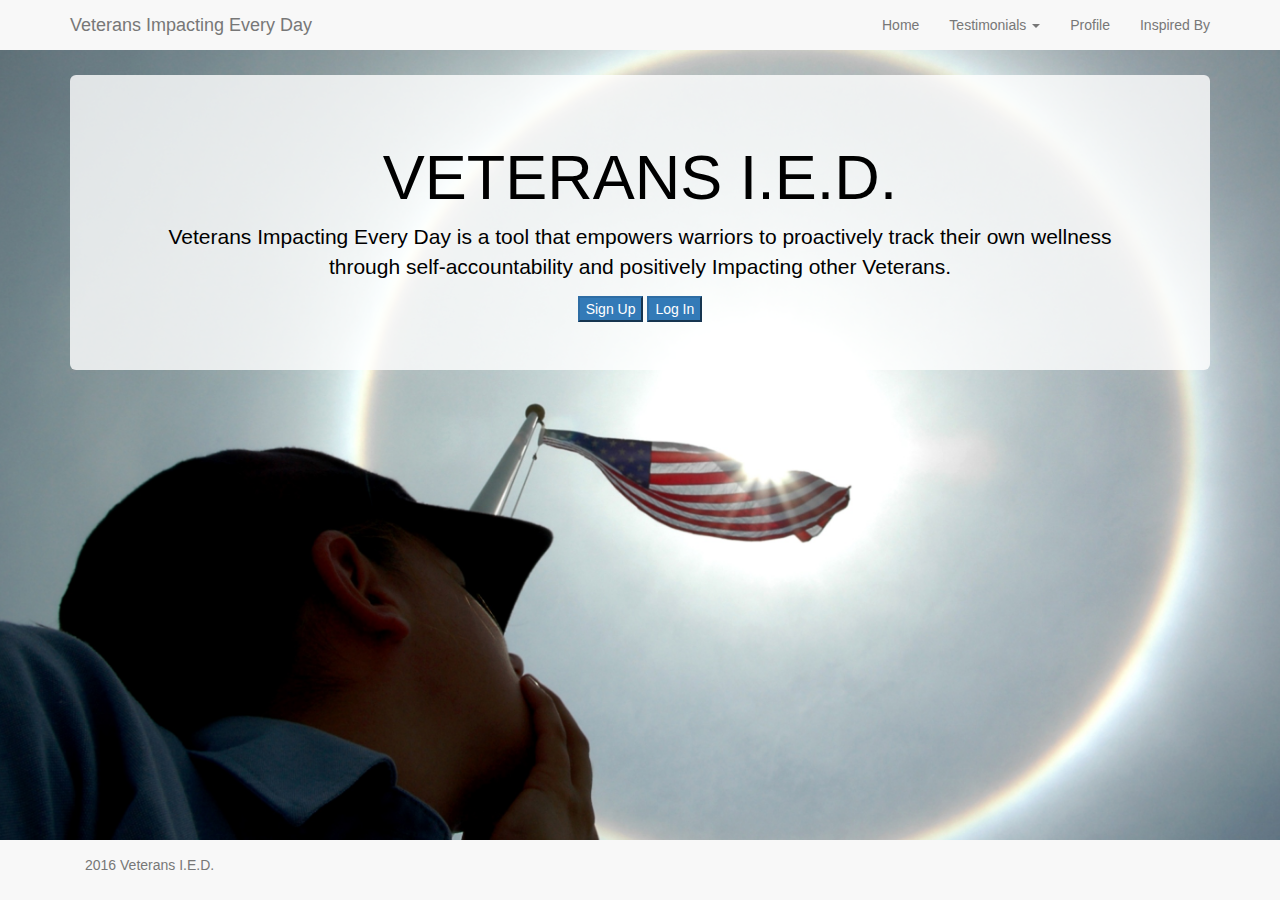
<file: index.html>
<!DOCTYPE html>
<html class="full" lang="en">
  <head>
    <meta charset="utf-8">
    <meta http-equiv="X-UA-Compatible" content="IE=edge">
    <meta name="viewport" content="width=device-width, initial-scale=1">
    <!-- The above 3 meta tags *must* come first in the head; any other head content must come *after* these tags -->
    <title>Home Page Veterans I.E.D</title>

    <!-- Bootstrap -->
    <link href="css/bootstrap.min.css" rel="stylesheet">
    <!-- custom css -->
    <link href="css/index.css"rel="stylesheet">
        <!-- font awesome -->
    <link rel="stylesheet" href="https://maxcdn.bootstrapcdn.com/font-awesome/4.5.0/css/font-awesome.min.css">
    <style>
          /* Space out content a bit */
      body {
        margin-top: 50px;
        margin-bottom: 50px;
        background: none;
      }

      .full {
        background: url("home.jpg") no-repeat center center fixed; 
        -webkit-background-size: cover;
        -moz-background-size: cover;
        -o-background-size: cover;
        background-size: cover;
      }

    </style>
  </head>
  <body id="background">
    <div class="navbar navbar-default navbar-fixed-top" role="navigation">
      <div class="container">
        <div class="navbar-header">
          <button type="button" class="navbar-toggle" data-toggle="collapse" data-target=".navbar-collapse">
            <span class="sr-only">Toggle navigation</span>
            <span class="icon-bar"></span>
            <span class="icon-bar"></span>
            <span class="icon-bar"></span>
          </button>
          <a class="navbar-brand" href="indexLoggedIn.html">Veterans Impacting Every Day</a>
        </div>
        <div class="navbar-collapse collapse">
          <ul class="nav navbar-nav navbar-right">
            <li><a href="indexLoggedIn.html">Home</a></li>
            <li class="dropdown actiive">
              <a href="#" class="dropdown-toggle" data-toggle="dropdown" role="button" aria-haspopup="true" aria-expanded="false">Testimonials <span class="caret"></span></a>
              <ul class="dropdown-menu">
                <li><a href="testimonials.html">All Testimonials</a></li>
                <li><a href="savedTestimonials.html">My Testimonials</a></li>
              </ul>
            </li>
            <li><a href="profile.html">Profile</a></li>
            <li><a href="inspiredBy.html">Inspired By</a></li>
          </ul>
        </div><!-- .navbar-collapse -->
      </div>
    </div>


      <div class="container heading">
        <div class="jumbotron jumbotronBackground">
          <h1>VETERANS I.E.D.</h1>
          <p class="lead"> Veterans Impacting Every Day is a tool that empowers warriors to proactively track their own wellness through self-accountability and positively Impacting other Veterans.</p>
          <!-- Sign up button -->
          <button type="button" class="btn-primary" data-toggle="modal" data-target="#signupform">Sign Up</button>

          <!-- Log in Button -->
          <button type="button" class="btn-primary" data-toggle="modal" data-target="#loginform">Log In</button>
      </div>
      </div>
        <!-- Popup Sign Up Form -->
        <div class="modal fade" id="signupform">
          <div class="modal-dialog">
            <div class="modal-content">
              <!-- Form header -->
              <div class="modal-header">
                <!-- Sign up button -->
                <button type="button" class="close" data-dismiss="modal" aria-label=""><span>&times;</span></button>
                <h4 class="modal-title">Sign Up</h4>
              </div>
              <div class="modal-body">
                <form class="form-horizontal">

                  <fieldset class="form-group">
                    <label class="col-md-4 col-md-offset-1" for="exampleSelect1"><h4>Branch:</h4></label>
                    <select class="col-md-5" class="form-control input-sm" id="exampleSelect1">
                      <option>Navy</option>
                      <option>Marines</option>
                      <option>Army</option>
                      <option>National Guard</option>
                      <option>Air Force</option>
                    </select>
                  </fieldset>

                  <div class="form-group">
                    <label class="col-md-4 col-md-offset-1"><h4>First Name:</h4></label>
                    <div class="col-md-5">
                      <input type="text" class="form-control input-sm">
                    </div>
                  </div>

                  <div class="form-group">
                    <label class="col-md-4 col-md-offset-1"><h4>Last Name:</h4></label>
                    <div class="col-md-5">
                      <input type="text" class="form-control input-sm">
                    </div>
                  </div>

                  <div class="form-group">
                    <label class="col-md-4 col-md-offset-1"><h4>Email:</h4></label>
                    <div class="col-md-5">
                      <input type="email" class="form-control input-sm">
                    </div>
                  </div>

                  <div class="form-group">
                    <label class="col-md-4 col-md-offset-1"><h4>Password:</h4></label>
                    <div class="col-md-5">
                      <input type="password" class="form-control input-sm">
                    </div>
                  </div>

                  <div class="form-group">
                    <label class="col-md-4 col-md-offset-1"><h4>Confirm password:</h4></label>
                    <div class="col-md-5">
                      <input type="password" class="form-control input-sm">
                    </div>
                  </div>

                  <div class="form-group">
                    <div class="col-md-2 col-md-offset-8">
                      <input type="submit" class="btn btn-success" value="submit">
                    </div>
                  </div>
                </form>
              </div>
              <div class="modal-footer"></div>
            </div>
          </div>
        </div>
        <!-- Popup Log in Form -->
        <div class="modal fade" id="loginform">
          <div class="modal-dialog">
            <div class="modal-content">
              <!-- Form header -->
              <div class="modal-header">
                <!-- Log in Button -->
                <button type="button" class="close" data-dismiss="modal" aria-label=""><span>&times;</span></button>
                <h4 class="modal-title">Log In</h4>
              </div>
              <div class="modal-body">
                <form class="form-horizontal">

                  <div class="form-group">
                    <label class="col-md-4 col-md-offset-1">Email:</label>
                    <div class="col-md-5">
                      <input type="email" class="form-control input-sm">
                    </div>
                  </div>

                  <div class="form-group">
                    <label class="col-md-4 col-md-offset-1">Password:</label>
                    <div class="col-md-5">
                      <input type="password" class="form-control input-sm">
                    </div>
                  </div>

                  <div class="form-group">
                    <div class="col-md-2 col-md-offset-8">
                      <input type="submit" class="btn btn-success" value="submit">
                    </div>
                  </div>
                </form>
              </div>
              <div class="modal-footer"></div>
            </div>
          </div>
        </div>


    <!-- Footer -->
    <div class="navbar navbar-default navbar-fixed-bottom" role="navigation">
      <div class="container">
        <div class="navbar-text pull-left">
            <p> 2016 Veterans I.E.D.</p>
        </div>
      </div>
    </div>

    <!-- jQuery (necessary for Bootstrap's JavaScript plugins) -->
    <script src="https://ajax.googleapis.com/ajax/libs/jquery/1.11.3/jquery.min.js"></script>
    <!-- Include all compiled plugins (below), or include individual files as needed -->
    <!-- jQuery Plug in-->
    <script src="jquery.js"></script>
    <script src="js/bootstrap.min.js"></script>
  </body>
</html>
</file>
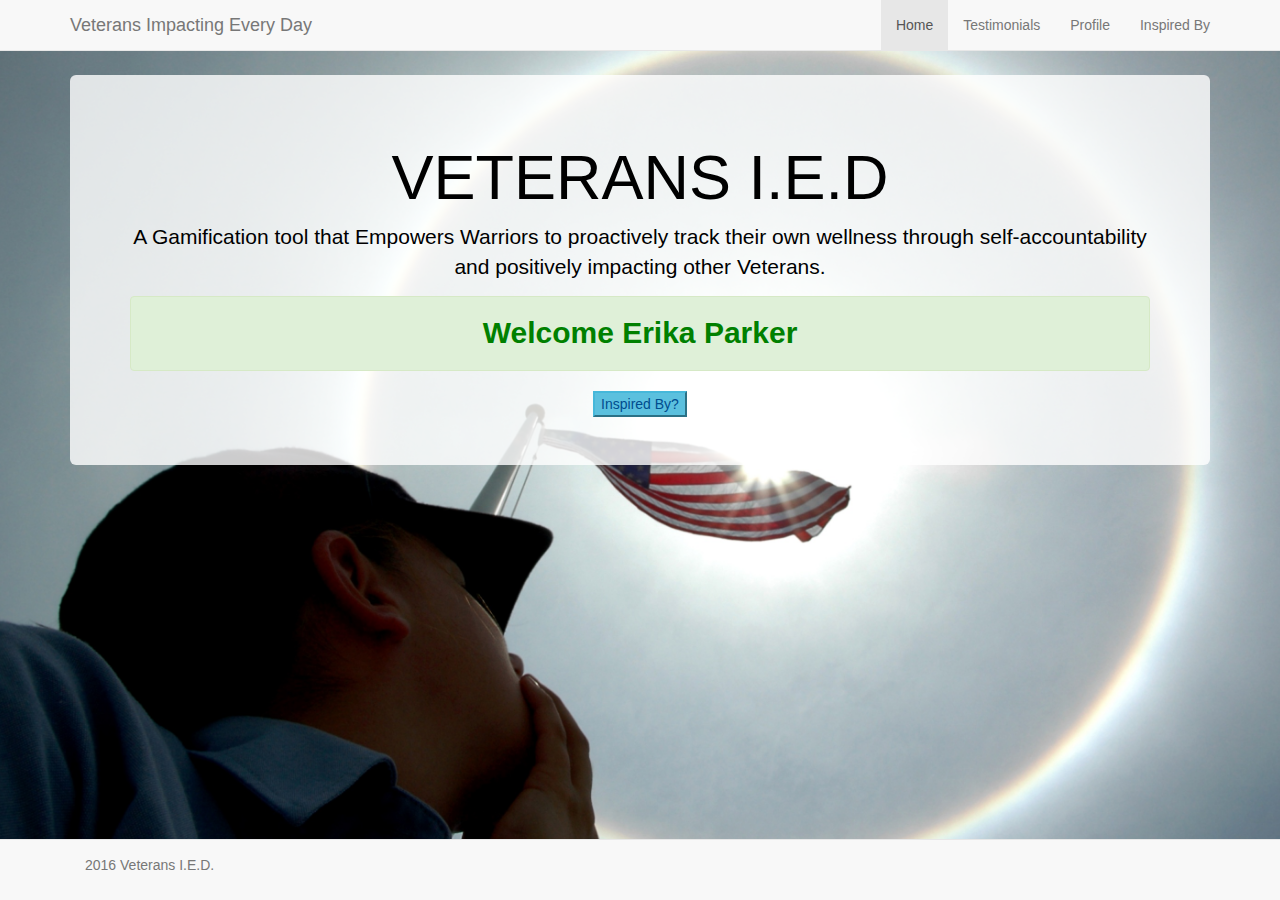
<file: indexLoggedIn.html>
<!DOCTYPE html>
<html class="full" lang="en">
  <head>
    <meta charset="utf-8">
    <meta http-equiv="X-UA-Compatible" content="IE=edge">
    <meta name="viewport" content="width=device-width, initial-scale=1">
    <!-- The above 3 meta tags *must* come first in the head; any other head content must come *after* these tags -->
    <title>Home Page Veterans I.E.D</title>

    <!-- Bootstrap -->
    <link href="css/bootstrap.min.css" rel="stylesheet">
    <!-- custom css -->
    <link href="css/indexLoggedIn.css"rel="stylesheet">
        <!-- font awesome -->
    <link rel="stylesheet" href="https://maxcdn.bootstrapcdn.com/font-awesome/4.5.0/css/font-awesome.min.css">

    <style>
          /* Space out content a bit */
      body {
        margin-top: 50px;
        margin-bottom: 50px;
        background: none;
      }

      .full {
        background: url("home.jpg") no-repeat center center fixed; 
        -webkit-background-size: cover;
        -moz-background-size: cover;
        -o-background-size: cover;
        background-size: cover;
      }

    </style>
  </head>
  <body id="background">
    <div class="navbar navbar-default navbar-fixed-top" role="navigation">
      <div class="container">
        <div class="navbar-header">
          <button type="button" class="navbar-toggle" data-toggle="collapse" data-target=".navbar-collapse">
            <span class="sr-only">Toggle navigation</span>
            <span class="icon-bar"></span>
            <span class="icon-bar"></span>
            <span class="icon-bar"></span>
          </button>
          <a class="navbar-brand" href="indexLoggedIn.html">Veterans Impacting Every Day</a>
        </div>
        <div class="navbar-collapse collapse">
          <ul class="nav navbar-nav navbar-right">
            <li class="active"><a href="#">Home</a></li>
            <li><a href="testimonials.html">Testimonials</a></li>
            <li><a href="profile.html">Profile</a></li>
            <li><a href="inspiredBy.html">Inspired By</a></li>
          </ul>
        </div><!-- .navbar-collapse -->
      </div>
    </div>
      <!-- Main heading -->
      <div class="container heading">
        <div class="jumbotron jumbotronBackground">
          <h1>VETERANS I.E.D</h1>
          <p class="lead">A Gamification tool that Empowers Warriors to proactively track their own wellness through self-accountability and positively impacting other Veterans.</p>
          <div class="alert alert-success signIn">
            <strong>Welcome Erika Parker</strong>
          </div>
                  <div id="about"><button type="button" class="btn-info About" data-toggle="modal"><a href="inspiredBy.html">Inspired By?</a></button></div>
                  <div id="aboutInfo"></div>

      </div>
      </div>


    <!-- Footer -->
    <div class="navbar navbar-default navbar-fixed-bottom" role="navigation">
      <div class="container">
        <div class="navbar-text pull-left">
            <p> 2016 Veterans I.E.D.</p>
        </div>
      </div>
    </div>

    <!-- jQuery (necessary for Bootstrap's JavaScript plugins) -->
    <script src="https://ajax.googleapis.com/ajax/libs/jquery/1.11.3/jquery.min.js"></script>
    <!-- jQuery Plug in-->
    <script src="jquery.js"></script>
    <!-- Include all compiled plugins (below), or include individual files as needed -->
    <script src="js/bootstrap.min.js"></script>
    <script>
     /* Hide about info on ready */
      $(document).ready(function(){
              $("#aboutInfo").hide();
      });
          $("#about").click(function(){
        $("#aboutInfo").show('slow');
    });
          
    </script>
  </body>
</html>
</file>
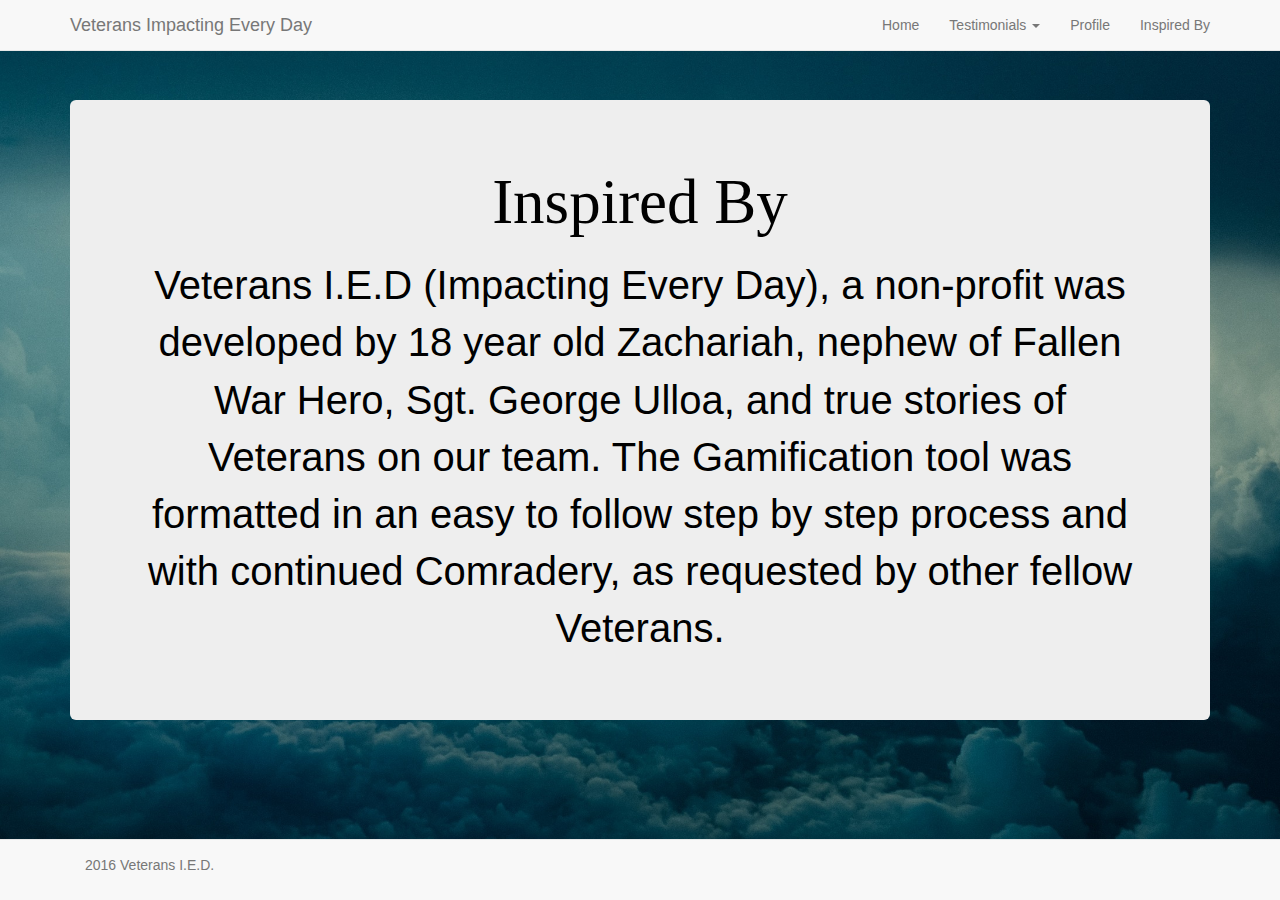
<file: inspiredBy.html>
<!DOCTYPE html>
<html class="full" lang="en">
  <head>
    <meta charset="utf-8">
    <meta http-equiv="X-UA-Compatible" content="IE=edge">
    <meta name="viewport" content="width=device-width, initial-scale=1">
    <!-- The above 3 meta tags *must* come first in the head; any other head content must come *after* these tags -->
    <title>Inspired By Veterans I.E.D</title>

    <!-- Bootstrap -->
    <link href="css/bootstrap.min.css" rel="stylesheet">
            <!-- custom css -->
    <link href="css/testimonials.css"rel="stylesheet">
    <!-- font awesome -->
    <link rel="stylesheet" href="https://maxcdn.bootstrapcdn.com/font-awesome/4.5.0/css/font-awesome.min.css">
    <!-- Angular plug in-->
    <script src="js/angular.min.js"></script>
    <!-- Angular app -->
    <script src="js/testimonial.js"></script>
    <!-- for some reason the background url wasnt working I put it here and it worked -->
    <style>
          /* Space out content a bit */
      body {
        margin-top: 50px;
        margin-bottom: 50px;
        background: none;
      }

      .full {
        background: url("sky.jpg") no-repeat center center fixed; 
        -webkit-background-size: cover;
        -moz-background-size: cover;
        -o-background-size: cover;
        background-size: cover;
      }
      #header{
        text-align: center;
        font-family: cursive, bold;
        color: black;
        margin-bottom: 20px;
      }
      #info{
        font-size: 40px;
        text-align: center;
        color: #000;
      }
    </style>
  </head>
  <body ng-app="myModule" ng-controller="myController">
    
    <div class="navbar navbar-default navbar-fixed-top" role="navigation">
      <div class="container">
        <div class="navbar-header">
          <button type="button" class="navbar-toggle" data-toggle="collapse" data-target=".navbar-collapse">
            <span class="sr-only">Toggle navigation</span>
            <span class="icon-bar"></span>
            <span class="icon-bar"></span>
            <span class="icon-bar"></span>
          </button>
          <a class="navbar-brand" href="indexLoggedIn.html">Veterans Impacting Every Day</a>
        </div>
        <div class="navbar-collapse collapse">
          <ul class="nav navbar-nav navbar-right">
            <li><a href="indexLoggedIn.html">Home</a></li>
            <li class="dropdown actiive">
              <a href="#" class="dropdown-toggle" data-toggle="dropdown" role="button" aria-haspopup="true" aria-expanded="false">Testimonials <span class="caret"></span></a>
              <ul class="dropdown-menu">
                <li><a href="testimonials.html">All Testimonials</a></li>
                <li><a href="savedTestimonials.html">My Testimonials</a></li>
              </ul>
            </li>
            <li><a href="profile.html">Profile</a></li>
            <li><a href="inspiredBy.html">Inspired By</a></li>
          </ul>
        </div><!-- .navbar-collapse -->
      </div>
    </div>
    <br>
    <br>
    <div class="container">
      <div class="jumbotron">
        <h1 id="header">Inspired By</h1>
        <p id="info">
Veterans I.E.D (Impacting Every Day), a non-profit was developed by 18 year old Zachariah, nephew of Fallen War Hero, Sgt. George Ulloa, and true stories of Veterans on our team.
The Gamification tool was formatted in an easy to follow step by step process and with continued Comradery, as requested by other fellow Veterans.
        </p>
      </div>
    </div>

    <div class="blankSpace">
    </div>
    <div class="navbar navbar-default navbar-fixed-bottom" role="navigation">
      <div class="container">
        <div class="navbar-text pull-left">
            <p> 2016 Veterans I.E.D.</p>
        </div>
      </div>
    </div>

    <!-- jQuery (necessary for Bootstrap's JavaScript plugins) -->
    <script src="https://ajax.googleapis.com/ajax/libs/jquery/1.11.3/jquery.min.js"></script>
    <!-- jQuery Plug in-->
    <script src="jquery.js"></script>
    <!-- Include all compiled plugins (below), or include individual files as needed -->
    <script src="js/bootstrap.min.js"></script>
  </body>
</html>
</file>
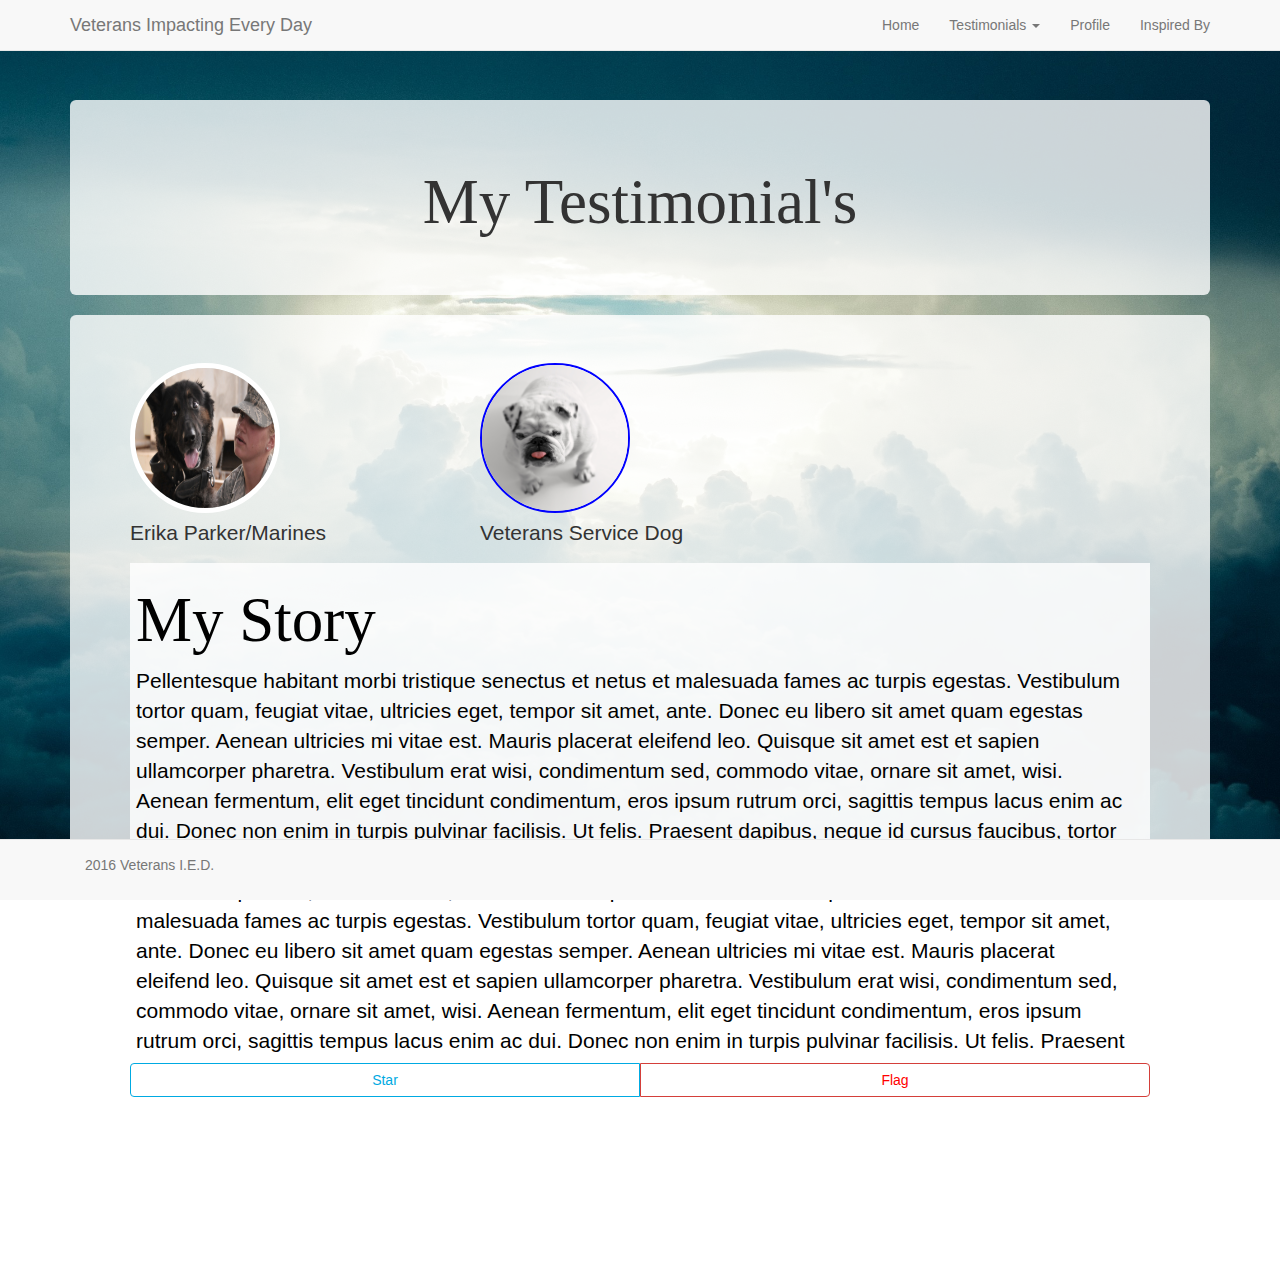
<file: savedTestimonials.html>
<!DOCTYPE html>
<html class="full" lang="en">
  <head>
    <meta charset="utf-8">
    <meta http-equiv="X-UA-Compatible" content="IE=edge">
    <meta name="viewport" content="width=device-width, initial-scale=1">
    <!-- The above 3 meta tags *must* come first in the head; any other head content must come *after* these tags -->
    <title>Testimonials Veterans I.E.D</title>

    <!-- Bootstrap -->
    <link href="css/bootstrap.min.css" rel="stylesheet">
            <!-- custom css -->
    <link href="css/savedTestimonials.css"rel="stylesheet">
    <!-- font awesome -->
    <link rel="stylesheet" href="https://maxcdn.bootstrapcdn.com/font-awesome/4.5.0/css/font-awesome.min.css">
    <!-- Angular plug in-->
    <script src="js/angular.min.js"></script>
    <!-- Angular app -->
    <script src="js/testimonial.js"></script>
    <!-- for some reason the background url wasnt working I put it here and it worked -->
    <style>
          /* Space out content a bit */
      body {
        margin-top: 50px;
        margin-bottom: 50px;
        background: none;
      }

      .full {
        background: url("sky.jpg") no-repeat center center fixed; 
        -webkit-background-size: cover;
        -moz-background-size: cover;
        -o-background-size: cover;
        background-size: cover;
      }

    </style>
  </head>
  <body ng-app="myModule" ng-controller="myController">
    
    <div class="navbar navbar-default navbar-fixed-top" role="navigation">
      <div class="container">
        <div class="navbar-header">
          <button type="button" class="navbar-toggle" data-toggle="collapse" data-target=".navbar-collapse">
            <span class="sr-only">Toggle navigation</span>
            <span class="icon-bar"></span>
            <span class="icon-bar"></span>
            <span class="icon-bar"></span>
          </button>
          <a class="navbar-brand" href="indexLoggedIn.html">Veterans Impacting Every Day</a>
        </div>
        <div class="navbar-collapse collapse">
          <ul class="nav navbar-nav navbar-right">
            <li><a href="indexLoggedIn.html">Home</a></li>
            <li class="dropdown actiive">
              <a href="#" class="dropdown-toggle" data-toggle="dropdown" role="button" aria-haspopup="true" aria-expanded="false">Testimonials <span class="caret"></span></a>
              <ul class="dropdown-menu">
                <li><a href="testimonials.html">All Testimonials</a></li>
                <li><a href="savedTestimonials.html">My Testimonials</a></li>
              </ul>
            </li>
            <li><a href="profile.html">Profile</a></li>
            <li><a href="inspiredBy.html">Inspired By</a></li>
          </ul>
        </div><!-- .navbar-collapse -->
      </div>
    </div>
    <br>
    <br>
     <div class="container heading">
        <div class="jumbotron" id="backgroundOpacity">
        <!-- Testimonial Button -->
        <h1 class="modalTitle">My Testimonial's</h1>

      </div>
      </div>
    <!-- TESTIMONIALS -->
    <div class="container">
      <div class="jumbotron" id="backgroundOpacity">
        <div class="row">
          <div class=" col-lg-4 col-md-6 col-sm-6 col-xs-6">
            <!-- USER PROFILE picture -->
            <img src="soldier.jpg" id="profileImg">
            <!-- user name -->
            <p class="name">Erika Parker/Marines</p>
          </div>

          <div class=" col-lg-4 col-md-6 col-sm-6 col-xs-12">
            <!-- USER PROFILE picture -->
            <img src="dog.jpg" id="badge">
            <!-- badge being earned-->
            <p class="badgeName">Veterans Service Dog</p>
          </div>

        </div>
        <div class="scroller" id="backgroundOpacity">
          <!-- USER Testimonial TITAL -->
          <h1 class="title">My Story</h1>
          <!-- USER TESTIMONIAL -->
                    <p>{{ test.testimonial }}</p>
          <button type="button" class="btn btn-success">edit</button>  
        </div>
          <div class="btn-group btn-group-justified">
            <a href="#" class="btn btn-primary star">Star
            <a href="#" class="btn btn-danger flag">Flag</a>
          </div>
      </div>

    </div>

    <div class="blankSpace">
    </div>
    <div class="navbar navbar-default navbar-fixed-bottom" role="navigation">
      <div class="container">
        <div class="navbar-text pull-left">
            <p> 2016 Veterans I.E.D.</p>
        </div>
      </div>
    </div>

    <!-- jQuery (necessary for Bootstrap's JavaScript plugins) -->
    <script src="https://ajax.googleapis.com/ajax/libs/jquery/1.11.3/jquery.min.js"></script>
    <!-- jQuery Plug in-->
    <script src="jquery.js"></script>
    <!-- Include all compiled plugins (below), or include individual files as needed -->
    <script src="js/bootstrap.min.js"></script>
  </body>
</html>
</file>
<file: css/index.css>
/* Space out content a bit */
body {
  margin-top: 50px;
  margin-bottom: 50px;
  background: none;
  color: black;
}

.modal-content {
    background-color: #16818E;

}
.full {
  background: url("home.jpg") no-repeat center center fixed; 
  -webkit-background-size: cover;
  -moz-background-size: cover;
  -o-background-size: cover;
  background-size: cover;
}

/* Make the masthead heading the same height as the navigation */
.header h3 {
  margin-top: 0;
  margin-bottom: 0;
  line-height: 40px;
}

/* Main marketing message and sign up button centering */
.jumbotron {
  text-align: center;
  margin-top: 25px;
}
  /*Making the Jumbotron  border Transparent*/

.jumbotron h1{
	color: black;
}
.jumbotron p{
	color: black;
}
/* making navbar Transparent */
.navbar-default {
    border: 0px;
    color: black;
}
.jumbotronBackground{
    background-color:rgba(255,255,255, 1);
    background:rgba(255,255,255, 0.8);
    /*-color: rgba(0,0,0,.2);*/
  }
</file>
<file: css/indexLoggedIn.css>
/* Space out content a bit */
body {
  margin-top: 50px;
  margin-bottom: 50px;
  background: none;
}

.full {
  background: url("home.jpg") no-repeat center center fixed; 
  -webkit-background-size: cover;
  -moz-background-size: cover;
  -o-background-size: cover;
  background-size: cover;
}
/* Custom page header */
.header {
  padding-bottom: 20px;
  border-bottom: 1px solid #e5e5e5;
}
/* Make the masthead heading the same height as the navigation */
.header h3 {
  margin-top: 0;
  margin-bottom: 0;
  line-height: 40px;
}

/* Main marketing message and sign up button */
.jumbotron {
  text-align: center;
  border-bottom: 1px solid #e5e5e5;
  margin-top: 25px;
}


  /* Space out the masthead */
  .header {
    margin-bottom: 30px;
  }
  /* Remove the bottom border on the jumbotron for visual effect */
  .jumbotron {
    border-bottom: 0;
  }
.jumbotron h1{
	color: black;
}
.jumbotron p{
	color: black;
}
/* sign in progress */
.signIn strong{
  color: green;
  font-family: arial, sans-serif;
  font-size: 30px;
}

/* about */
.about strong{
  color: green;
  font-family: arial, sans-serif;
  font-size: 30px;
}
.jumbotronBackground{
    background-color:rgba(255,255,255, 1);
    background:rgba(255,255,255, 0.8);
    /*-color: rgba(0,0,0,.2);*/
}
/* making navbar non-sticky */

.lead{
  color: black;
  text-align: center;
}

a{
  text-decoration: none;
  color: #004C8E;
}



a:hover{
  text-decoration: none;
}
</file>
<file: css/testimonials.css>
/* spacing out content */
body{
  margin-top: 50px;
  margin-bottom: 50px;
  background: none;
}
 /* creating background image */
.full {
  background: url(https://pixabay.com/static/uploads/photo/2015/03/26/09/47/sky-690293_960_720.jpg) no-repeat center center fixed; 
  -webkit-background-size: cover;
  -moz-background-size: cover;
  -o-background-size: cover;
  background-size: cover;
}
/* Changing profile img to be a circle */
#profileImg{
  height:150px;
  width: 150px;
  border-radius: 50%;
  border: 5px solid white;
}

#badge{
  height: 150px;
  width: 150px;
  border-radius: 50%;
  border: 2px solid blue;
}
/* Making testimonial have space between other Testimonial's */
.jumbotron{
  margin: 10px 0px;
}

#backgroundOpacity{
    background-color:rgba(255,255,255, 1);
    background:rgba(255,255,255, 0.9);
}
/* Making a scroller that only appears when the testimonial is long */
.scroller{
  background-color: #CCCCCC;;
  color: black;
  height: 500px;
  width: 100%;
  overflow: scroll;
  padding: 3px;
}
/* Giving testimonial text padding to fit in container */
.scroller p{
  padding-left: 3px;
  padding-right: 20px;
}
/* Giving Testimonial title space to fit in container */
.scroller h1{
  padding-left: 3px;
  padding-right: 20px;

}
/* header for Post a testimonial */
#congrats{
  text-align: center;
  font-family: cursive;
  padding-bottom: 20px;
}
/* congrats info */
#congratsInfo{
  text-align: center;
  font-family: cursive;
  margin-top: 10px;
  margin-bottom: 25px;
}
/* making space for username */
.name{
  margin-top: 5px;
}

.badgeName{
  margin-top: 5px;
}
/* testimonial Title font */
.title{
  font-family: bold;
}

/* adding space above navbar */
  .blankSpace{
    width: 100%;
    height: 60px;
  }
/* customizing  danger button */
.flag {
    color: #f00;
    background-color: rgba(255,255,255); /* backup color not transparent */
    background-color: rgba(255,255,255, 0.8);
    border-color: #d43f3a;
}
.flag:active {
  color: white;
  background-color:rgba(255, 72, 72); /* backup color not transparent */
  background-color: rgba(255, 72, 72, 0.8);
  border-color: #d43f3a;
}
.flag:hover {
    color: white;
    background-color: rgba(255, 72, 72); /* backup color not transparent */
    background-color: rgba(255, 72, 72, 0.8);
    border-color: #d43f3a;
}

/* custom primary button */
.star {
    color: #00AAE2;
    background-color:rgba(255, 255, 255); /* backup color not transparent */
    background-color:rgba(255, 255, 255, 0.8);
    border-color: #00AAE2;
}
.star:active {
  color: white;
  background-color: rgba(36, 119, 169); /* backup color not transparent */
  background-color:rgba(36, 119, 169, 0.8);
  border-color: #00AAE2;
}
.star:hover {
  color: white;
  background-color: rgba(36, 119, 169); /* backup color not transparent */
  background-color:rgba(36, 119, 169, 0.8);
  border-color: #00AAE2;

}
/* making scroller work on mobile */
.modal-body{
  max-height:none;
   }
.modalTitle{
  font-family: cursive;
  padding-bottom-bottom: 7px;
}
</file>
<file: css/savedTestimonials.css>
/* spacing out content */
body{
  margin-top: 50px;
  margin-bottom: 50px;
  background: none;
}
 /* creating background image */
.full {
  background: url(https://pixabay.com/static/uploads/photo/2015/03/26/09/47/sky-690293_960_720.jpg) no-repeat center center fixed; 
  -webkit-background-size: cover;
  -moz-background-size: cover;
  -o-background-size: cover;
  background-size: cover;
}
/* Changing profile img to be a circle */
#profileImg{
  height:150px;
  width: 150px;
  border-radius: 50%;
  border: 5px solid white;
}

#badge{
  height: 150px;
  width: 150px;
  border-radius: 50%;
  border: 2px solid blue;
}
/* Making testimonial have space between other Testimonial's */
.jumbotron{
  margin: 10px 0px;
}

#backgroundOpacity{
    background-color:rgba(255,255,255, 1);
    background:rgba(255,255,255, 0.8);
}
/* Making a scroller that only appears when the testimonial is long */
.scroller{
  background-color: #CCCCCC;;
  color: black;
  height: 500px;
  width: 100%;
  overflow: scroll;
  padding: 3px;
}
/* Giving testimonial text padding to fit in container */
.scroller p{
  padding-left: 3px;
  padding-right: 20px;
}
/* Giving Testimonial title space to fit in container */
.scroller h1{
  padding-left: 3px;
  padding-right: 20px;

}
/* header for Post a testimonial */
#congrats{
  text-align: center;
  font-family: cursive;
  padding-bottom: 20px;
}
/* congrats info */
#congratsInfo{
  text-align: center;
  font-family: cursive;
  margin-top: 10px;
  margin-bottom: 25px;
}
/* making space for username */
.name{
  margin-top: 5px;
}

.badgeName{
  margin-top: 5px;
}
/* testimonial Title font */
.title{
  font-family: bold;
}

/* adding space above navbar */
  .blankSpace{
    width: 100%;
    height: 60px;
  }
/* customizing  danger button */
.flag {
    color: #f00;
    background-color: rgba(255,255,255); /* backup color not transparent */
    background-color: rgba(255,255,255, 0.8);
    border-color: #d43f3a;
}
.flag:active {
  color: white;
  background-color:rgba(255, 72, 72); /* backup color not transparent */
  background-color: rgba(255, 72, 72, 0.8);
  border-color: #d43f3a;
}
.flag:hover {
    color: white;
    background-color: rgba(255, 72, 72); /* backup color not transparent */
    background-color: rgba(255, 72, 72, 0.8);
    border-color: #d43f3a;
}

/* custom primary button */
.star {
    color: #00AAE2;
    background-color:rgba(255, 255, 255); /* backup color not transparent */
    background-color:rgba(255, 255, 255, 0.8);
    border-color: #00AAE2;
}
.star:active {
  color: white;
  background-color: rgba(36, 119, 169); /* backup color not transparent */
  background-color:rgba(36, 119, 169, 0.8);
  border-color: #00AAE2;
}
.star:hover {
  color: white;
  background-color: rgba(36, 119, 169); /* backup color not transparent */
  background-color:rgba(36, 119, 169, 0.8);
  border-color: #00AAE2;

}
/* making scroller work on mobile */
.modal-body{
  max-height:none;
   }
.modalTitle{
  font-family: cursive;
  padding-bottom-bottom: 7px;
  text-align: center;
}
</file>
